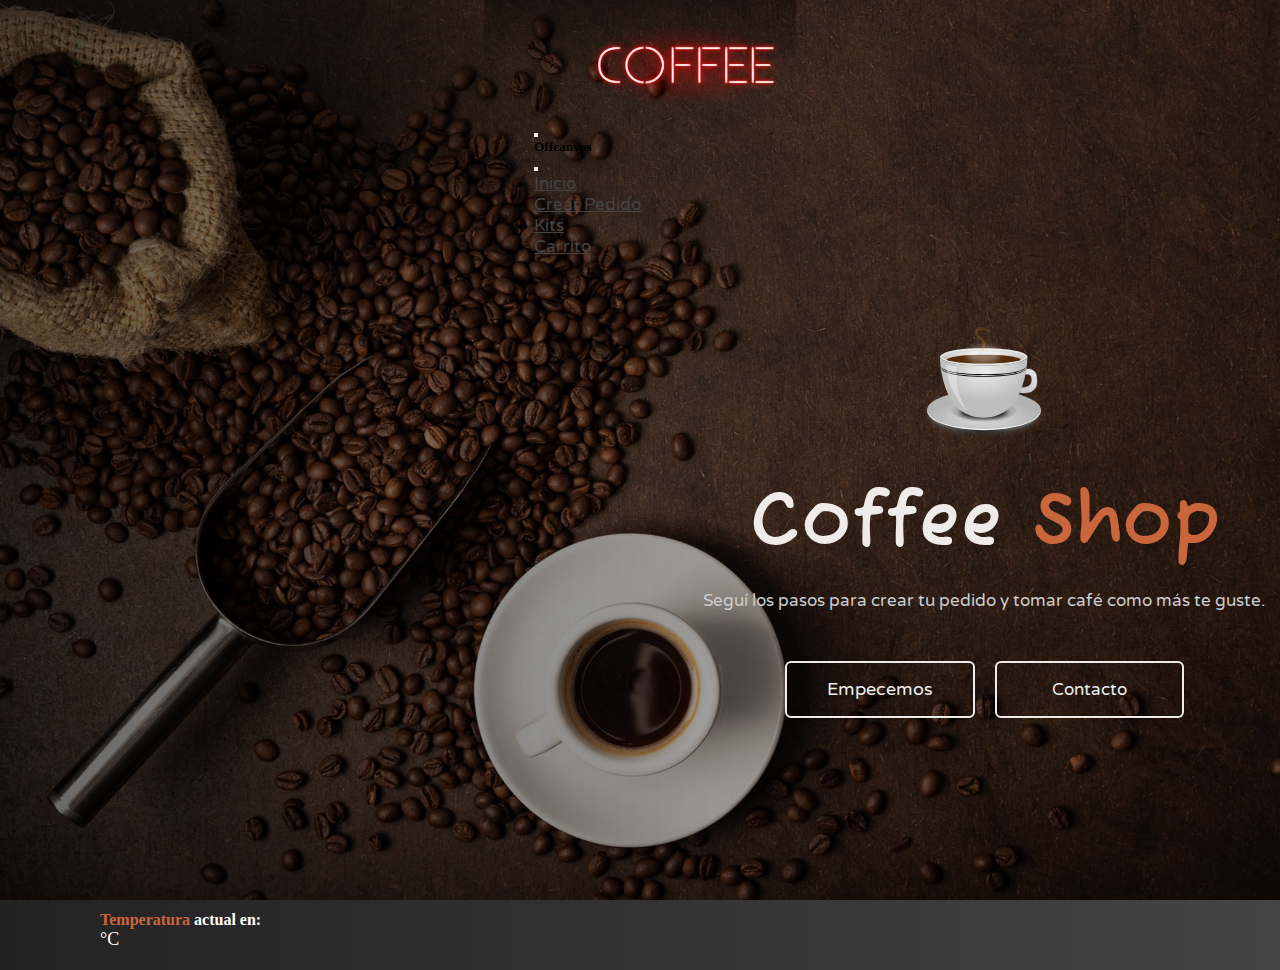
<file: index.html>
<!DOCTYPE html>
<html lang="en">

<head>
    <meta charset="UTF-8">
    <meta http-equiv="X-UA-Compatible" content="IE=edge">
    <meta name="viewport" content="width=device-width, initial-scale=1.0">


    <!-- ESTILOS -->
    <link rel="stylesheet" href="./styles/styles.css">

    <link href="https://cdn.jsdelivr.net/npm/bootstrap@5.2.2/dist/css/bootstrap.min.css" rel="stylesheet" integrity="sha384-Zenh87qX5JnK2Jl0vWa8Ck2rdkQ2Bzep5IDxbcnCeuOxjzrPF/et3URy9Bv1WTRi" crossorigin="anonymous">

    <title>Coffe Shop - Inicio</title>

</head>

<body style="background-color:#555;" class="body-inicio">

    <header class="header" >

      <nav class="navbar navbar-dark navbar-expand-lg fixed-top">

        <div class="container-fluid">

          <a class="navbar-brand" href="./index.html" style="margin-left: 50px;"><img  src="./assets/kisspng-coffee-art-store-neon-design-vector-material-5aa898c2cf2d90.7450713715209985948486-min.png" height="100px" alt=""></a>
          <button class="navbar-toggler" type="button" data-bs-toggle="offcanvas" data-bs-target="#offcanvasNavbar" aria-controls="offcanvasNavbar">
            <span class="navbar-toggler-icon"></span>
          </button>
          <div class="offcanvas bg-dark offcanvas-end justify-content-end" tabindex="-1" id="offcanvasNavbar" aria-labelledby="offcanvasNavbarLabel">
            <div class="offcanvas-header">
              <h5 class="offcanvas-title text-white" id="offcanvasNavbarLabel">Offcanvas</h5>
              <button type="button" class="btn-close btn-close-white" data-bs-dismiss="offcanvas" aria-label="Close"></button>
            </div>
            <div class="offcanvas-body ">
              <ul class="navbar-nav justify-content-end flex-grow-1 pe-3">
                <li class="nav-item">
                  <a class="nav-link active text-white" aria-current="page" href="./index.html">Inicio</a>
                </li>
                <li class="nav-item">
                  <a class="nav-link active text-white"  href="./pages/crear-pedido.html">Crear Pedido</a>
                </li>
                <li class="nav-item">
                  <a class="nav-link active text-white" href="./pages/nuestros-productos.html">Kits</a>
                </li>
                <li class="nav-item">
                  <a class="nav-link active text-white" href="./pages/cart.html">Carrito</a>
                </li>
                
                
            </div>
          </div>
        </div>
      </nav>

    </header>

    <main class="main-inicio">


      <div class="temp-container">
        <h4 style="color: #fff;"><span style="color:#ca663b ; font-weight: bold;">Temperatura </span>actual en: <span id="ubicacion"></span></h4>
        <div id="temperatura">°C</div>
        <div id="texto"></div>
        
      </div>

        <div class="main__text-button-container">
            <div class="main__logo-container"><img src="./assets/drink-156144.svg" height="120px" alt=""></div>
            
            <h1 class="main__title">Coffee  <span style="color:#ca663b;">Shop</span> </h1>

            <p class="main__texto-principal">Seguí los pasos para crear tu pedido y tomar café como más te guste.</p>

            <div class="botones-inicio">
              <a href="./pages/crear-pedido.html"><button type="button" class="main__button" >Empecemos</button></a>
              <a href="./pages/contact.html"><button type="button"  class="main__button-contacto" >Contacto</button></a>
            </div>

            
            
        </div>

        
        

    </main>

    <footer class="footer">

    </footer>
    


    
    <script src="https://cdn.jsdelivr.net/npm/bootstrap@5.2.2/dist/js/bootstrap.bundle.min.js" integrity="sha384-OERcA2EqjJCMA+/3y+gxIOqMEjwtxJY7qPCqsdltbNJuaOe923+mo//f6V8Qbsw3" crossorigin="anonymous"></script>
    <script src="./js/index.js"></script>
  </body>
</html>
</file>
<file: styles/styles.css>
@import url("https://fonts.googleapis.com/css2?family=Montserrat:wght@200&family=Varela+Round&display=swap");
@import url("https://fonts.googleapis.com/css2?family=Fuzzy+Bubbles:wght@400;700&family=Montserrat:wght@200&family=Varela+Round&display=swap");
* {
  padding: 0;
  margin: 0;
  box-sizing: border-box;
  scroll-behavior: smooth;
  transition: 0.4s;
}

.body-no-index .header .navbar-no-gradient {
  background: linear-gradient(rgba(0, 0, 0, 0), rgba(0, 0, 0, 0));
  background-color: #fff;
}

.header {
  width: 100%;
  height: auto;
  display: flex;
  flex-direction: row;
  justify-content: center;
  align-items: center;
}
.header .navbar {
  height: 70px;
  width: auto;
}
@media screen and (min-width: 992px) {
  .header .navbar {
    background: linear-gradient(to bottom, rgba(0, 0, 0, 0.4), rgba(0, 0, 0, 0));
    padding: 0;
    margin: 0;
  }
}
@media screen and (min-width: 500px) {
  .header .navbar .container-fluid {
    margin-left: 30px;
    margin-right: 30px;
  }
}
@media screen and (min-width: 600px) {
  .header .navbar .container-fluid {
    margin-left: 50px;
    margin-right: 50px;
  }
}
@media screen and (min-width: 992px) {
  .header .navbar .container-fluid {
    margin-right: 8%;
  }
}
.header .navbar .container-fluid .navbar-brand {
  color: #eee;
  font-weight: 700;
  font-family: "Fuzzy Bubbles", cursive;
}
@media screen and (min-width: 992px) {
  .header .navbar .container-fluid .navbar-brand img {
    margin-top: 15px;
  }
}
.header .navbar .container-fluid .offcanvas .offcanvas-body .navbar-nav .nav-item .nav-link {
  margin-top: 10px;
  font-family: "Varela Round", sans-serif;
  font-size: 17px;
  color: #eee;
  margin-right: 15px;
}
@media screen and (min-width: 992px) {
  .header .navbar .container-fluid .offcanvas .offcanvas-body .navbar-nav .nav-item .nav-link {
    color: #444;
  }
}

.body-inicio {
  height: 100vh;
  background: linear-gradient(to bottom, rgba(0, 0, 0, 0.4), rgba(0, 0, 0, 0.7)), url(.././assets/fondo1.jpg) center no-repeat fixed;
  background-size: cover;
}
@media screen and (min-width: 992px) {
  .body-inicio {
    background: linear-gradient(to right, rgba(0, 0, 0, 0.6), rgba(0, 0, 0, 0.2)), url(.././assets/fondo1.jpg) center center no-repeat fixed;
    background-size: cover;
    -o-object-fit: cover;
       object-fit: cover;
  }
}
.body-inicio .main-inicio {
  height: 100vh;
  display: flex;
  flex-direction: row;
  justify-content: center;
  align-items: center;
}
@media screen and (min-width: 992px) {
  .body-inicio .main-inicio {
    display: flex;
    flex-direction: row;
    justify-content: space-between;
    align-items: center;
  }
  .body-inicio .main-inicio .temp-container {
    max-width: 50%;
    display: flex;
    flex-direction: column;
    justify-content: center;
    align-items: center;
  }
  .body-inicio .main-inicio .temp-container #temperatura {
    color: #fff;
    font-size: 18px;
  }
}
@media screen and (min-width: 992px) and (min-width: 992px) {
  .body-inicio .main-inicio .temp-container {
    align-self: flex-end;
    display: flex;
    flex-direction: column;
    justify-content: flex-start;
    align-items: flex-start;
    margin-left: 100px;
    padding-bottom: 20px;
  }
}
@media screen and (min-width: 992px) {
  .body-inicio .main-inicio .temp-container .main__text-button-container {
    align-self: flex-end;
    display: flex;
    flex-direction: column;
    justify-content: center;
    align-items: flex-start;
    margin-right: 3%;
    max-width: 50%;
  }
}
.body-inicio .main-inicio .main__text-button-container {
  display: flex;
  flex-direction: column;
  justify-content: center;
  align-items: center;
}
.body-inicio .main-inicio .main__text-button-container .main__title {
  color: #EFEBE9;
  font-size: 50px;
  font-family: "Fuzzy Bubbles", cursive;
  align-self: center;
  white-space: nowrap;
  margin-top: 30px;
  font-weight: 700;
}
@media screen and (min-width: 400px) {
  .body-inicio .main-inicio .main__text-button-container .main__title {
    font-size: 60px;
  }
}
@media screen and (min-width: 500px) {
  .body-inicio .main-inicio .main__text-button-container .main__title {
    font-size: 65px;
  }
}
@media screen and (min-width: 992px) {
  .body-inicio .main-inicio .main__text-button-container .main__title {
    font-size: 75px;
  }
}
.body-inicio .main-inicio .main__text-button-container .main__texto-principal {
  color: #ccc;
  font-size: 12px;
  padding-top: 20px;
  margin-right: 15px;
  margin-left: 15px;
  font-family: "Varela Round", sans-serif;
}
@media screen and (min-width: 400px) {
  .body-inicio .main-inicio .main__text-button-container .main__texto-principal {
    font-size: 14px;
  }
}
@media screen and (min-width: 500px) {
  .body-inicio .main-inicio .main__text-button-container .main__texto-principal {
    font-size: 17px;
  }
}
.body-inicio .main-inicio .main__text-button-container .botones-inicio {
  display: flex;
  flex-direction: column;
  justify-content: center;
  align-items: center;
}
@media screen and (min-width: 992px) {
  .body-inicio .main-inicio .main__text-button-container .botones-inicio {
    margin-left: 20px;
  }
}
@media screen and (min-width: 600px) {
  .body-inicio .main-inicio .main__text-button-container .botones-inicio {
    display: flex;
    flex-direction: row;
    justify-content: center;
    align-items: center;
  }
}
.body-inicio .main-inicio .main__text-button-container .botones-inicio .main__button {
  background-color: transparent;
  font-family: "Varela Round", sans-serif;
  font-size: 17px;
  padding-top: 15px;
  padding-bottom: 16px;
  padding-right: 40px;
  padding-left: 40px;
  border: 2px solid #EFEBE9;
  border-radius: 6px;
  color: #eee;
  margin-top: 20px;
  align-self: center;
  cursor: pointer;
}
.body-inicio .main-inicio .main__text-button-container .botones-inicio .main__button:hover {
  border-color: #ca663b;
  color: #ca663b;
  font-weight: bold;
}
@media screen and (min-width: 400px) {
  .body-inicio .main-inicio .main__text-button-container .botones-inicio .main__button {
    font-size: 16px;
  }
}
@media screen and (min-width: 500px) {
  .body-inicio .main-inicio .main__text-button-container .botones-inicio .main__button {
    font-size: 18px;
  }
}
@media screen and (min-width: 600px) {
  .body-inicio .main-inicio .main__text-button-container .botones-inicio .main__button {
    margin-top: 50px;
    margin-right: 20px;
  }
}
.body-inicio .main-inicio .main__text-button-container .botones-inicio .main__button-contacto {
  background-color: transparent;
  font-family: "Varela Round", sans-serif;
  font-size: 17px;
  padding-top: 16px;
  padding-bottom: 16px;
  padding-right: 55px;
  padding-left: 55px;
  border: 2px solid #EFEBE9;
  border-radius: 6px;
  color: #eee;
  margin-top: 20px;
  align-self: center;
  cursor: pointer;
}
.body-inicio .main-inicio .main__text-button-container .botones-inicio .main__button-contacto:hover {
  border-color: #ca663b;
  color: #ca663b;
  font-weight: bold;
}
@media screen and (min-width: 400px) {
  .body-inicio .main-inicio .main__text-button-container .botones-inicio .main__button-contacto {
    font-size: 15px;
  }
}
@media screen and (min-width: 500px) {
  .body-inicio .main-inicio .main__text-button-container .botones-inicio .main__button-contacto {
    font-size: 17px;
  }
}
@media screen and (min-width: 600px) {
  .body-inicio .main-inicio .main__text-button-container .botones-inicio .main__button-contacto {
    margin-top: 50px;
    margin-right: 20px;
  }
}

.main-container .productos-img {
  height: 450px;
  width: 100%;
  background: linear-gradient(to bottom, rgba(0, 0, 0, 0.8), rgba(0, 0, 0, 0.5)), url(../assets/pexels-felicia-evelyn-limena-1568639.jpg) no-repeat center center fixed;
  border-radius: 10px;
  background-size: cover;
  margin-bottom: 60px;
  -webkit-animation: aparicionCrearPedidoImg 1s 1;
          animation: aparicionCrearPedidoImg 1s 1;
  display: flex;
  flex-direction: column;
  justify-content: center;
  align-items: center;
}
@-webkit-keyframes aparicionCrearPedidoImg {
  from {
    transform: translateX(800px);
  }
}
@keyframes aparicionCrearPedidoImg {
  from {
    transform: translateX(800px);
  }
}
@media screen and (min-width: 600px) {
  .main-container .productos-img {
    max-width: 1200px;
  }
}
@media screen and (min-width: 700px) {
  .main-container .productos-img {
    display: flex;
    flex-direction: column;
    justify-content: center;
    align-items: flex-end;
    text-align: center;
  }
}
.main-container .productos-img .img-items {
  display: flex;
  flex-direction: column;
  justify-content: center;
  align-items: center;
  width: 100%;
}
@media screen and (min-width: 700px) {
  .main-container .productos-img .img-items {
    display: flex;
    flex-direction: column;
    justify-content: center;
    align-items: center;
    width: 50%;
  }
}
.main-container .productos-img .img-items .h3 {
  color: #EFEBE9;
  font-size: 50px;
  padding-top: 150px;
  padding-bottom: 60px;
  position: relative;
  bottom: 50px;
}
.main-container .kits-container {
  display: grid;
  grid-template-columns: 1fr;
  gap: 25px;
  margin-top: 50px;
}
@media screen and (min-width: 600px) {
  .main-container .kits-container {
    display: grid;
    grid-template-columns: 1fr 1fr;
    padding: 10px;
  }
}
@media screen and (min-width: 992px) {
  .main-container .kits-container {
    display: grid;
    grid-template-columns: repeat(3, 1fr);
  }
}
.main-container .kits-container .kit {
  height: 30em;
  width: 20em;
  background-color: #EFEBE9;
  border-radius: 10px;
  display: flex;
  flex-direction: column;
  align-items: center;
}
.main-container .kits-container .kit img {
  padding-top: 40px;
  padding-bottom: 30px;
}
.main-container .kits-container .kit .descripcion {
  height: auto;
  width: 100%;
  display: flex;
  flex-direction: column;
  justify-content: center;
  align-items: center;
}
.main-container .kits-container .kit .descripcion .agregarCarritoBtn {
  background-color: transparent;
  font-family: "Varela Round", sans-serif;
  font-size: 15px;
  margin-top: 30px;
  padding-top: 5px;
  padding-bottom: 5px;
  padding-right: 20px;
  padding-left: 20px;
  border: 2px solid #ca663b;
  color: #ca663b;
  border-radius: 6px;
  align-self: center;
  cursor: pointer;
}
.main-container .kits-container .kit .descripcion .agregarCarritoBtn:hover {
  background-color: #ca663b;
  color: #EFEBE9;
  font-weight: bold;
  transition: 0.3s;
}

.main-cart {
  height: 100vh;
  width: 100%;
  display: flex;
  flex-direction: column;
  justify-content: center;
  align-items: center;
}
.main-cart #pedidoResumen {
  height: auto;
  width: 80%;
  max-width: 600px;
  background-color: #EFEBE9;
  border-radius: 10px;
  margin-top: 20px;
  display: flex;
  flex-direction: column;
  justify-content: center;
  align-items: center;
  padding: 20px;
}
@media screen and (min-width: 600px) {
  .main-cart #pedidoResumen {
    font-size: 20px;
  }
}
.main-cart .precios {
  display: flex;
  width: 80%;
  max-width: 1000px;
  padding: 20px;
  background-color: #EFEBE9;
  border-radius: 15px;
  height: 25rem;
}
@media screen and (min-width: 992px) {
  .main-cart .precios {
    padding-right: 60px;
    padding-left: 60px;
    height: 25rem;
    display: flex;
    flex-direction: column;
    justify-content: center;
    align-items: flex-start;
  }
}
.main-cart .precios .button-container {
  width: 100%;
  display: flex;
  flex-direction: row;
  justify-content: center;
  align-items: center;
  margin-top: 30px;
}
.main-cart .precios .button-container #vaciar-carrito {
  border: 2px solid #f00;
  color: #f00;
}
.main-cart .precios .button-container #vaciar-carrito:hover {
  background-color: #f00;
  color: #fff;
}
.main-cart .precios .button-container .carrito-button {
  background-color: transparent;
  font-family: "Varela Round", sans-serif;
  font-size: 15px;
  padding-top: 5px;
  padding-bottom: 5px;
  padding-right: 20px;
  padding-left: 20px;
  border: 2px solid #ca663b;
  color: #ca663b;
  border-radius: 6px;
  align-self: center;
  cursor: pointer;
}
.main-cart .precios .button-container .carrito-button:hover {
  background-color: #ca663b;
  color: #EFEBE9;
  font-weight: bold;
  transition: 0.3s;
}
.main-cart .precios .button-container .carrito-button:last-child {
  margin-left: 30px;
}
.main-cart .precios .productos-container {
  width: 100%;
  display: flex;
  flex-direction: column;
  justify-content: center;
  align-items: flex-start;
}
@media screen and (min-width: 992px) {
  .main-cart .precios .productos-container {
    display: flex;
    flex-direction: column;
    justify-content: center;
    align-items: center;
    height: 300px;
  }
}
.main-cart .precios .productos-container .productos {
  width: 100%;
  max-width: 800px;
  display: flex;
  flex-direction: row;
  justify-content: space-between;
  align-items: center;
}
.main-cart .precios .productos-container .kit-seleccionado {
  width: 100%;
  display: flex;
  flex-direction: column;
  justify-content: center;
  align-items: center;
}
.main-cart .precios .productos-container .kit-seleccionado img {
  height: 150px;
  width: 150px;
}
.main-cart .precios .productos-container .kit-seleccionado .tipos {
  color: #ca663b;
  font-size: 20px;
}
.main-cart .precios .productos-container .kit-seleccionado .tipos span {
  color: #000;
  font-size: 18px;
}
.main-cart .precios .productos-container .kit-seleccionado .no-button {
  display: none;
}
.main-cart .precios span {
  margin-top: 5px;
}
@media screen and (min-width: 992px) {
  .main-cart .precios span {
    margin-top: 15px;
  }
}

.contacto-main-container {
  width: 100%;
  display: flex;
  flex-direction: column;
  justify-content: center;
  align-items: center;
  margin-top: 70px;
}
.contacto-main-container .donde-encontrarnos {
  display: flex;
  flex-direction: column;
  justify-content: center;
  align-items: center;
}
.contacto-main-container .donde-encontrarnos h3 {
  font-size: 30px;
  text-decoration: underline;
}
.contacto-main-container .donde-encontrarnos p {
  text-align: center;
}
.contacto-main-container .donde-encontrarnos iframe {
  height: 400px;
  width: 90%;
  margin-top: 20px;
  margin-bottom: 40px;
  border-radius: 5px;
}
.contacto-main-container .contacto-center-div {
  max-width: 1200px;
  display: flex;
  flex-direction: column;
  justify-content: center;
  align-items: center;
  padding: 5px;
}
.contacto-main-container .contacto-center-div .form-img-div {
  display: flex;
  flex-direction: row;
  justify-content: center;
  align-items: center;
}
.contacto-main-container .contacto-center-div .contacto-image {
  width: 50%;
  display: flex;
  justify-content: center;
}
.contacto-main-container .contacto-center-div .contacto-image img {
  width: 100%;
  height: 40em;
  border-radius: 10px;
  margin-top: 50px;
  margin-left: 10px;
  -webkit-animation: aparicionImgContacto 1s 1;
          animation: aparicionImgContacto 1s 1;
}
@-webkit-keyframes aparicionImgContacto {
  from {
    transform: translateX(-1000px);
  }
}
@keyframes aparicionImgContacto {
  from {
    transform: translateX(-1000px);
  }
}
.contacto-main-container .contacto-center-div .contacto-form-container {
  margin-top: 50px;
  margin-left: 10px;
  height: 40em;
  display: flex;
  flex-direction: column;
  justify-content: center;
  align-items: center;
  text-align: center;
  width: 50%;
  border-radius: 7px;
  border: 1px solid #000;
  -webkit-animation: aparicionContactoForm 1s 1;
          animation: aparicionContactoForm 1s 1;
}
@-webkit-keyframes aparicionContactoForm {
  from {
    transform: translateX(800px);
  }
}
@keyframes aparicionContactoForm {
  from {
    transform: translateX(800px);
  }
}
.contacto-main-container .contacto-center-div .contacto-form-container h2 {
  font-size: 29px;
  margin-top: 50px;
  margin-bottom: 20px;
  color: #000;
}
.contacto-main-container .contacto-center-div .contacto-form-container .contacto-form {
  display: flex;
  flex-direction: column;
  justify-content: center;
  align-items: center;
}
.contacto-main-container .contacto-center-div .contacto-form-container .contacto-form input {
  height: 2.5em;
  width: 20em;
  margin: 5px;
  border: 2px solid #000;
}
.contacto-main-container .contacto-center-div .contacto-form-container .contacto-form .mb-3 {
  width: 100%;
  display: flex;
  flex-direction: column;
  justify-content: center;
  align-items: center;
}
.contacto-main-container .contacto-center-div .contacto-form-container .contacto-form .mb-3 .form-control {
  width: 70%;
}
.contacto-main-container .contacto-center-div .contacto-form-container .contacto-form .mb-3 .form-label {
  margin-top: 15px;
  color: #777;
  align-self: flex-start;
  margin-left: 15%;
}
.contacto-main-container .contacto-center-div .contacto-form-container .contacto-form .mb-3 textarea {
  width: 95%;
  margin: auto;
}
.contacto-main-container .contacto-center-div .contacto-form-container .contacto-form .contacto-submit {
  margin: 15px;
  margin-bottom: 30px;
  padding: 10px;
}
.contacto-main-container .contacto-center-div .contacto-form-container .contacto-form .contacto-submit:hover {
  background-color: #ca663b;
  border: 1px solid #ca663b;
  transition: 0.5s;
}

.main-container {
  height: 100vh;
  width: 100%;
  display: flex;
  flex-direction: column;
  justify-content: top;
  align-items: center;
  padding-top: 130px;
  background-color: #fff;
}
.main-container .ir-al-carrito {
  padding: 10px;
  border-radius: 10px;
  margin-top: 50px;
  border: 1px solid #ca663b;
  text-decoration: none;
  color: #ca663b;
}
.main-container .ir-al-carrito:hover {
  background-color: #ca663b;
  color: #fff;
  transition: 0.5s;
}
.main-container .crear-pedido-img {
  height: 450px;
  width: 100%;
  background: linear-gradient(to bottom, rgba(0, 0, 0, 0.8), rgba(0, 0, 0, 0.5)), url(../assets/pexels-jason-villanueva-851555.jpg) no-repeat right center;
  border-radius: 10px;
  -webkit-animation: aparicionCrearPedidoImg 1s 1;
          animation: aparicionCrearPedidoImg 1s 1;
  display: flex;
  flex-direction: column;
  justify-content: center;
  align-items: center;
}
@keyframes aparicionCrearPedidoImg {
  from {
    transform: translateX(800px);
  }
}
@media screen and (min-width: 600px) {
  .main-container .crear-pedido-img {
    max-width: 1200px;
  }
}
@media screen and (min-width: 700px) {
  .main-container .crear-pedido-img {
    display: flex;
    flex-direction: column;
    justify-content: center;
    align-items: flex-start;
  }
}
.main-container .crear-pedido-img .img-items {
  display: flex;
  flex-direction: column;
  justify-content: center;
  align-items: center;
  width: 100%;
}
@media screen and (min-width: 700px) {
  .main-container .crear-pedido-img .img-items {
    display: flex;
    flex-direction: column;
    justify-content: center;
    align-items: center;
    width: 60%;
  }
}
.main-container .crear-pedido-img .img-items .h3 {
  color: #EFEBE9;
  font-size: 50px;
  padding-top: 150px;
  position: relative;
  bottom: 50px;
}
.main-container .crear-pedido-img .img-items p {
  color: #EFEBE9;
  margin-top: 40px;
  margin-bottom: 50px;
  text-align: center;
  position: relative;
  bottom: 70px;
}
@media screen and (min-width: 600px) {
  .main-container .crear-pedido-img .img-items p {
    margin-left: 30px;
  }
}
.main-container .crear-pedido-img .img-items .crear-pedido-button {
  background-color: transparent;
  font-family: "Varela Round", sans-serif;
  font-size: 17px;
  padding-top: 15px;
  padding-bottom: 16px;
  padding-right: 40px;
  padding-left: 40px;
  border: 2px solid #EFEBE9;
  border-radius: 6px;
  color: #eee;
  margin-top: 20px;
  align-self: center;
  cursor: pointer;
}
.main-container .crear-pedido-img .img-items .crear-pedido-button:hover {
  border-color: #ca663b;
  color: #ca663b;
  font-weight: bold;
}
.main-container .comoFunciona {
  height: auto;
  width: 90%;
  background-color: #EFEBE9;
  border-radius: 15px;
  margin-top: 50px;
  display: grid;
  grid-template-columns: 1fr;
  border-bottom: 5px solid #fff;
  -webkit-animation: aparicionComoFunciona 1s 1;
          animation: aparicionComoFunciona 1s 1;
}
@-webkit-keyframes aparicionComoFunciona {
  from {
    transform: translateX(-800px);
  }
}
@keyframes aparicionComoFunciona {
  from {
    transform: translateX(-800px);
  }
}
@media screen and (min-width: 600px) {
  .main-container .comoFunciona {
    grid-template-columns: 1fr 1fr;
  }
}
@media screen and (min-width: 992px) {
  .main-container .comoFunciona {
    grid-template-columns: repeat(3, 1fr);
    max-width: 1200px;
    padding: 50px;
  }
}
.main-container .comoFunciona .paso {
  display: flex;
  flex-direction: column;
  justify-content: center;
  align-items: center;
  color: #2b323a;
  padding: 10px;
  text-align: center;
}
.main-container .comoFunciona .paso h4 {
  font-size: 25px;
  margin-top: 10px;
}
.main-container .comoFunciona .paso p {
  padding: 15px;
  margin-top: 10px;
  margin-bottom: 10px;
}
.main-container .comoFunciona .paso .numeroDePaso {
  font-size: 50px;
  color: #ca663b;
  font-weight: bold;
}
.main-container .pedido {
  max-width: 1200px;
  width: 100%;
}
.main-container .pedido .opciones-container {
  display: flex;
  margin-top: 40px;
}
.main-container .pedido .opciones-container .opcionTipoDeCafe {
  text-align: left;
}
.main-container .pedido .opciones-container .pasosEnOpciones {
  display: none;
}
@media screen and (min-width: 992px) {
  .main-container .pedido .opciones-container .pasosEnOpciones {
    display: inline-block;
    width: 50%;
    margin-left: 2%;
    margin-top: 80px;
    border-left: 1px solid #ca663b;
    height: 290px;
  }
}
.main-container .pedido .opciones-container .pasosEnOpciones .paso-opcion {
  padding-left: 15px;
}
.main-container .pedido .opciones-container .pasosEnOpciones .paso-opcion .numeroDePaso {
  font-size: 20px;
  color: #ca663b;
  font-weight: bold;
}
.main-container .pedido .opciones-container .centrar-opciones {
  width: 100%;
  display: flex;
  flex-direction: column;
  align-items: center;
}
@media screen and (min-width: 992px) {
  .main-container .pedido .opciones-container .centrar-opciones {
    align-items: flex-start;
    width: 80%;
  }
}
.main-container .pedido .opciones-container .centrar-opciones .opcion {
  display: grid;
  grid-template-columns: 1fr;
  gap: 10px;
  text-decoration: none;
}
@media screen and (min-width: 600px) {
  .main-container .pedido .opciones-container .centrar-opciones .opcion {
    grid-template-columns: 1fr 1fr;
  }
}
@media screen and (min-width: 992px) {
  .main-container .pedido .opciones-container .centrar-opciones .opcion {
    grid-template-columns: repeat(3, 1fr);
    width: 100%;
    margin: 0;
  }
}
.main-container .pedido .opciones-container .centrar-opciones .opcion .elegida {
  background-color: #ca663b;
  border: 1px solid #2b323a;
  color: #fff;
  height: 250px;
  width: 230px;
  border-radius: 10px;
  margin: auto;
  cursor: pointer;
  text-decoration: none;
  display: flex;
  flex-direction: column;
  justify-content: center;
  align-items: center;
}
.main-container .pedido .opciones-container .centrar-opciones .opcion .elegida h4 {
  padding-top: 30px;
  padding-left: 30px;
  font-size: 23px;
  font-weight: bolder;
  align-self: flex-start;
}
.main-container .pedido .opciones-container .centrar-opciones .opcion .elegida p {
  padding-left: 30px;
  margin-right: 25px;
  margin-top: 20px;
  opacity: 0.9;
  font-size: 15px;
}
.main-container .pedido .opciones-container .centrar-opciones .opcion .elegida .precio {
  padding-left: 30px;
  margin-top: 20px;
  justify-self: flex-end;
  align-self: flex-start;
  color: #fff;
}
.main-container .pedido .opciones-container .centrar-opciones .opcion .eleccion {
  height: 250px;
  width: 230px;
  background-color: #EFEBE9;
  border-radius: 10px;
  margin: auto;
  cursor: pointer;
  text-decoration: none;
  color: #2b323a;
  display: flex;
  flex-direction: column;
  justify-content: center;
  align-items: center;
}
.main-container .pedido .opciones-container .centrar-opciones .opcion .eleccion .titulo-eleccion {
  padding-left: 30px;
  font-size: 23px;
  font-weight: bolder;
  align-self: flex-start;
}
.main-container .pedido .opciones-container .centrar-opciones .opcion .eleccion .parrafo-eleccion {
  padding-left: 30px;
  margin-right: 25px;
  margin-top: 20px;
  opacity: 0.9;
  font-size: 15px;
}
.main-container .pedido .opciones-container .centrar-opciones .opcion .eleccion .precio {
  padding-left: 30px;
  margin-top: 20px;
  justify-self: flex-end;
  align-self: flex-start;
}/*# sourceMappingURL=styles.css.map */
</file>
